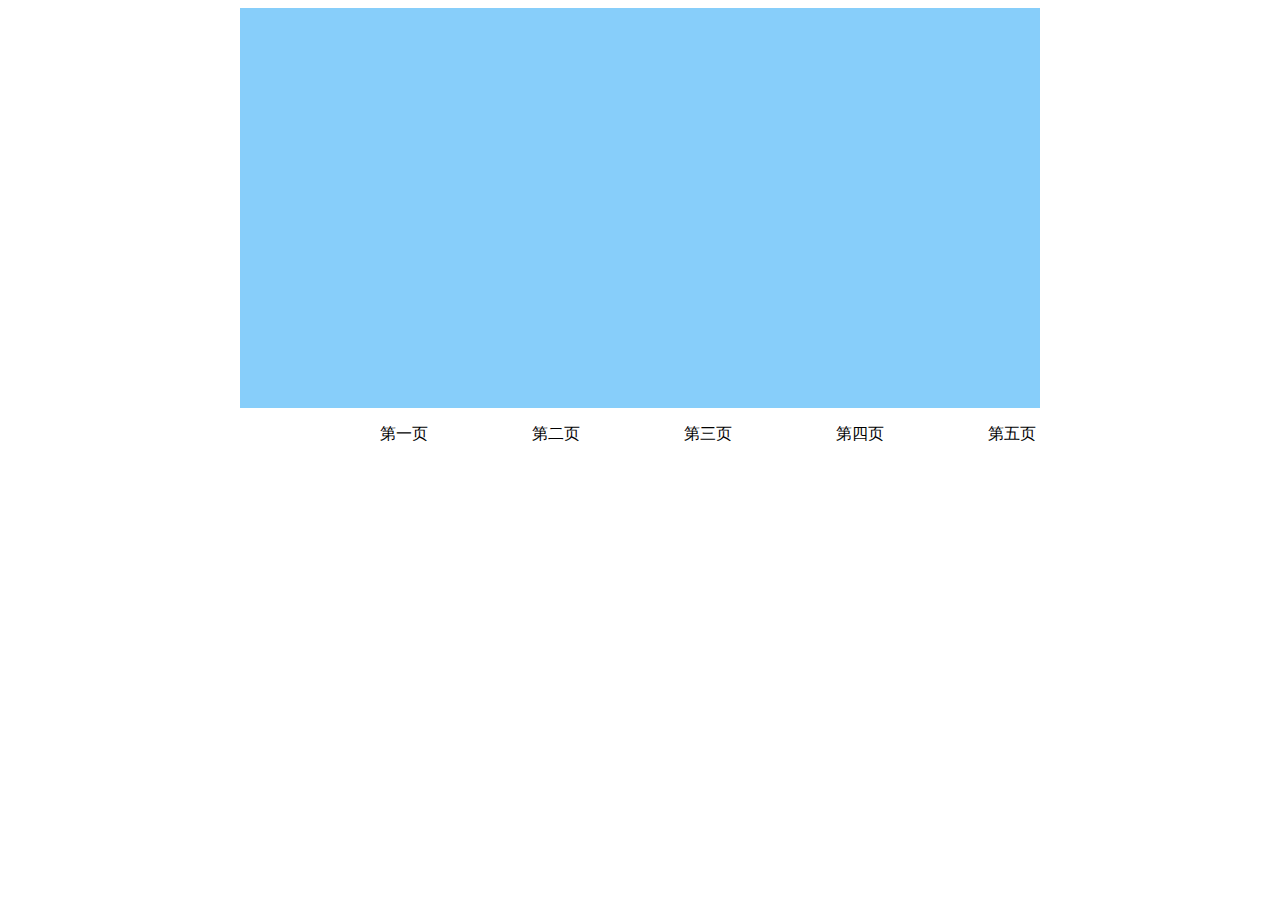
<file: index.html>
<!DOCTYPE html>
<html>
	<head>
		<meta charset="utf-8">
		<title>first</title>
		<link rel="stylesheet" href="css.css">
	</head>
	<body>
		<div class="d1">
			<div class="div1"></div>
			<ul>
				<li><a href="index.html">第一页</a></li>
				<li><a href="second.html">第二页</a></li>
				<li><a href="thirdly.html">第三页</a></li>
				<li><a href="fourthly.html">第四页</a></li>
				<li><a href="fifth.html">第五页</a></li>
			</ul>
		</div>
	</body>
</html>
</file>
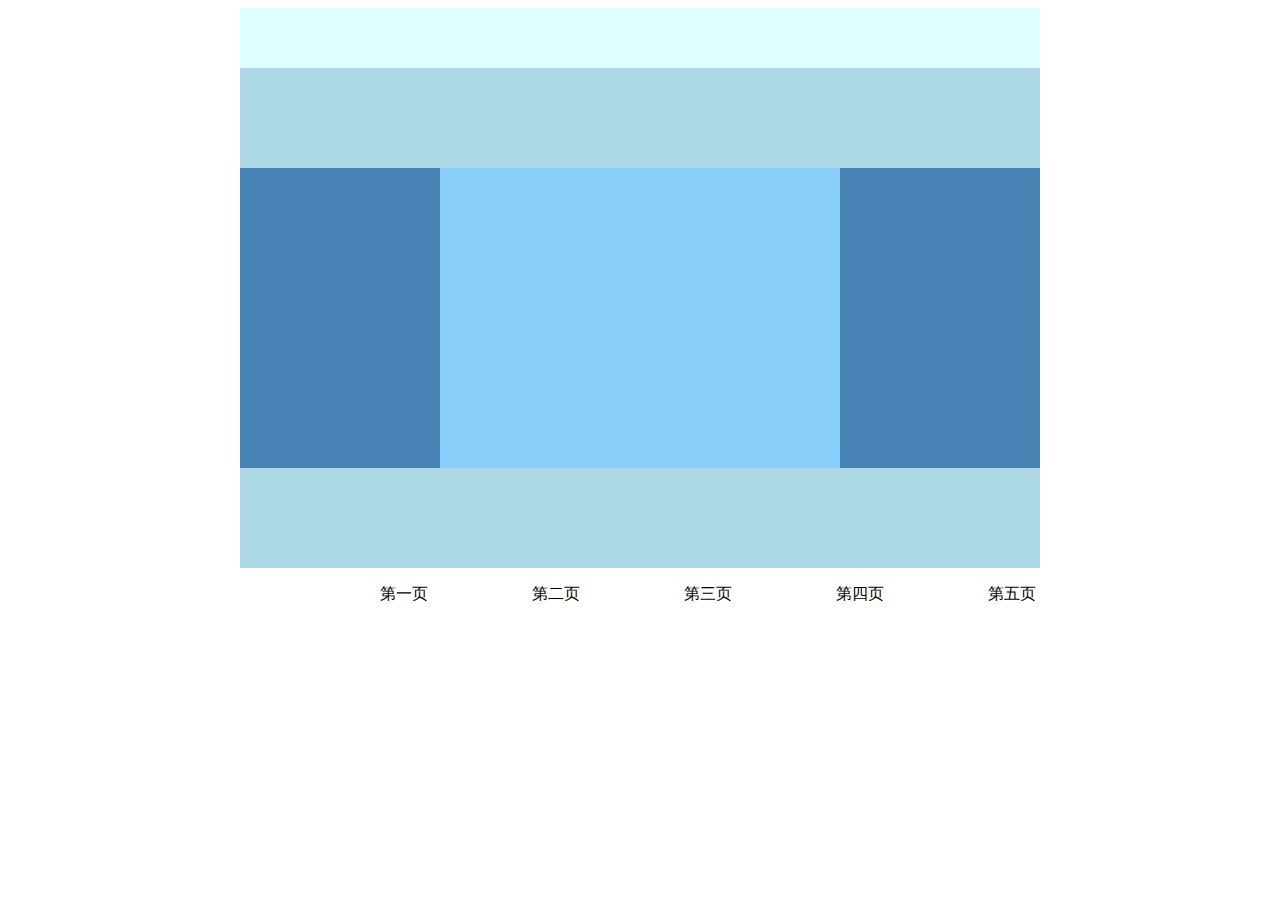
<file: fifth.html>
<!DOCTYPE html>
<html>
	<head>
		<meta charset="utf-8">
		<title>fifth</title>
		<link rel="stylesheet" href="css.css">
	</head>
	<body>
		<div class="d1">
			<div>
				<div class="div9"></div>
				<div class="div10"></div>
				<div class="div12">
					<div class="div11"></div>
					<div class="div13"></div>
				</div>
				<div class="div14"></div>
			</div>
			<ul>
				<li><a href="index.html">第一页</a></li>
				<li><a href="second.html">第二页</a></li>
				<li><a href="thirdly.html">第三页</a></li>
				<li><a href="fourthly.html">第四页</a></li>
				<li><a href="fifth.html">第五页</a></li>
			</ul>
		</div>
	</body>
</html>
</file>
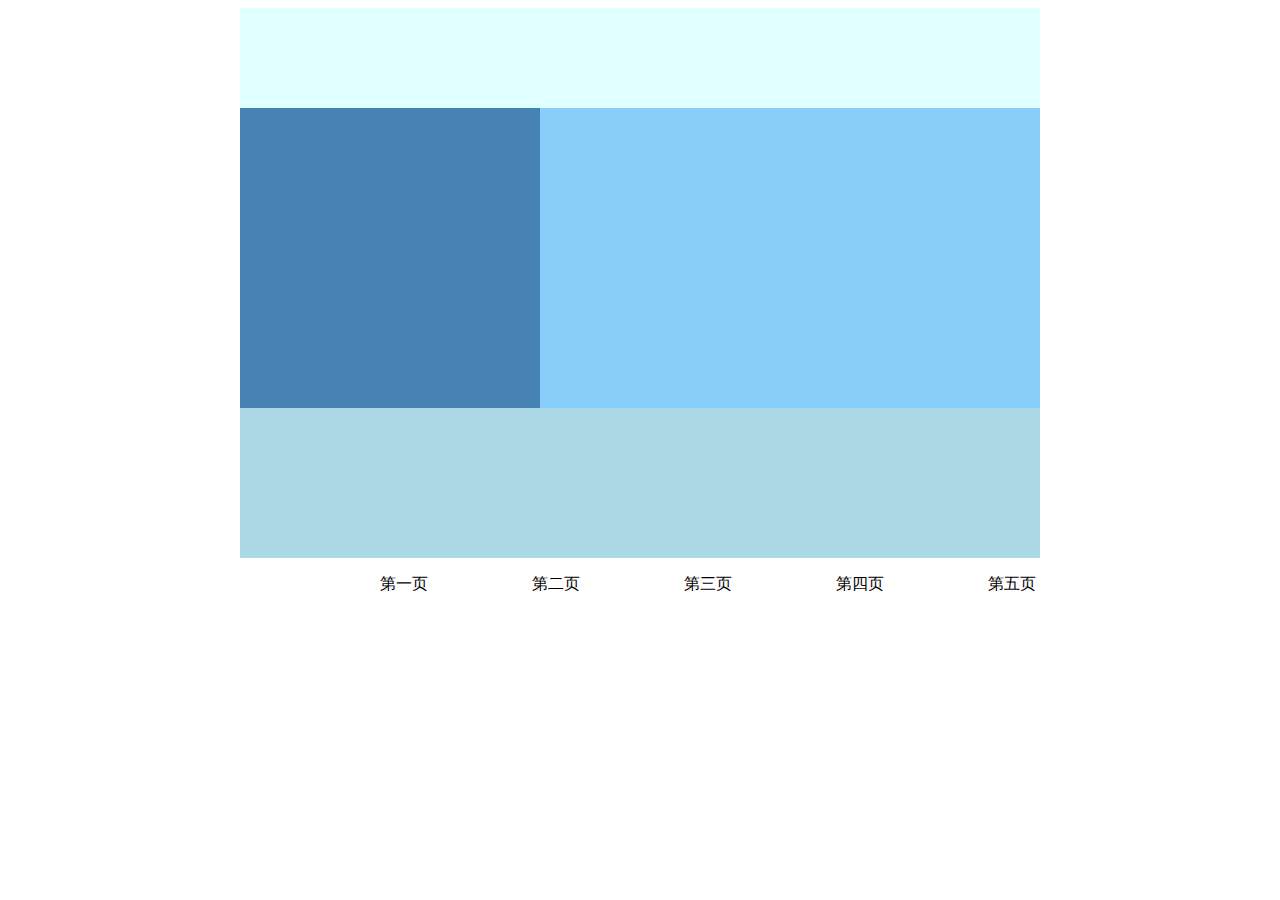
<file: fourthly.html>
<!DOCTYPE html>
<html>
	<head>
		<meta charset="utf-8">
		<title>fourthly</title>
		<link rel="stylesheet" href="css.css">
	</head>
	<body>
		<div class="d1">
			<div>
				<div class="div7"></div>
				<div>
					<div class="div5"></div>
					<div class="div6"></div>
				</div>
				<div class="div8"></div>
			</div>
			<ul>
				<li><a href="index.html">第一页</a></li>
				<li><a href="second.html">第二页</a></li>
				<li><a href="thirdly.html">第三页</a></li>
				<li><a href="fourthly.html">第四页</a></li>
				<li><a href="fifth.html">第五页</a></li>
			</ul>
		</div>
	</body>
</html>
</file>
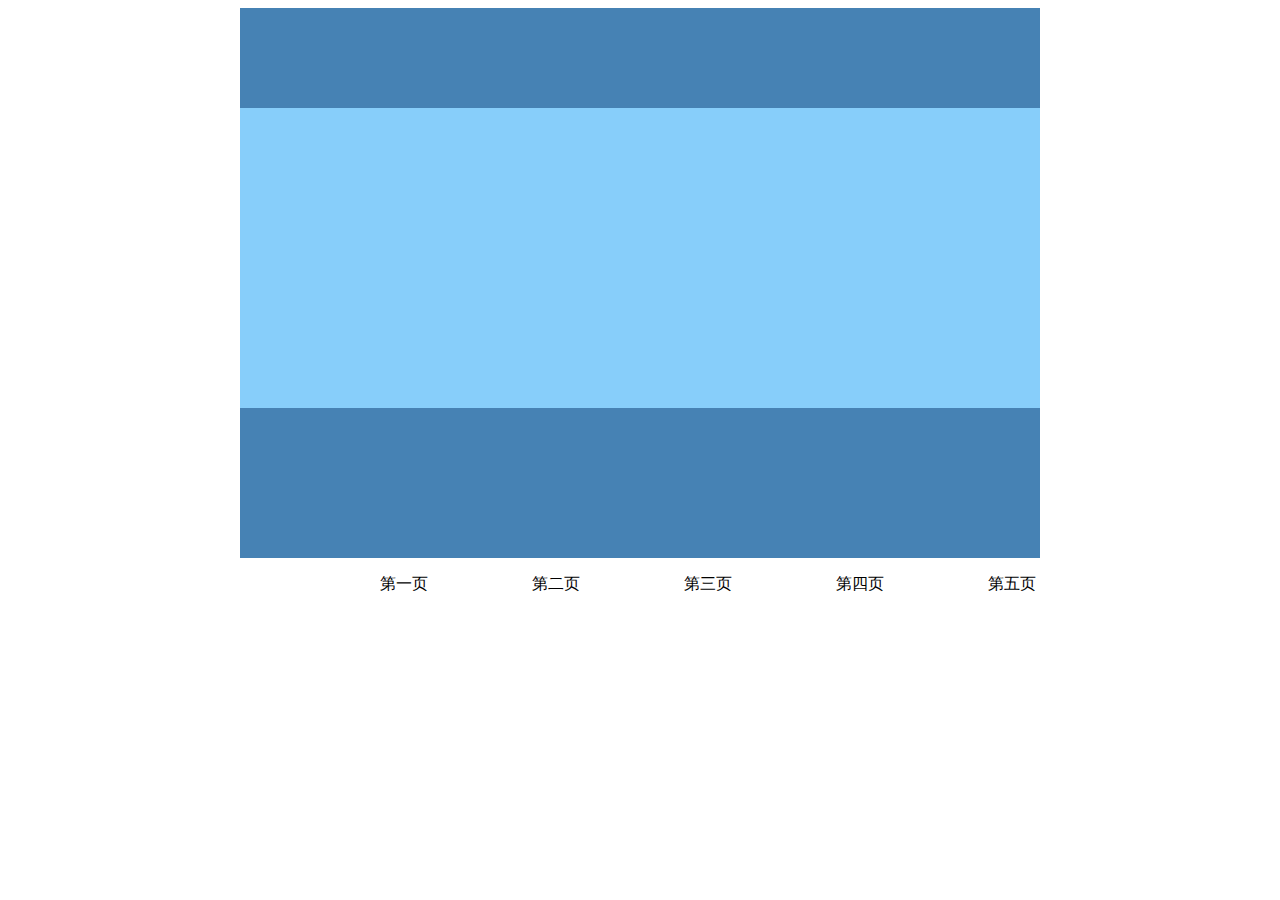
<file: second.html>
<!DOCTYPE html>
<html>
	<head>
		<meta charset="utf-8">
		<title>second</title>
		<link rel="stylesheet" href="css.css">
	</head>
	<body>
		<div class="d1">
			<div>
				<div class="div2"></div>
				<div class="div3"></div>
				<div class="div4"></div>
			</div>
			<ul>
				<li><a href="index.html">第一页</a></li>
				<li><a href="second.html">第二页</a></li>
				<li><a href="thirdly.html">第三页</a></li>
				<li><a href="fourthly.html">第四页</a></li>
				<li><a href="fifth.html">第五页</a></li>
			</ul>
		</div>
	</body>
</html>
</file>
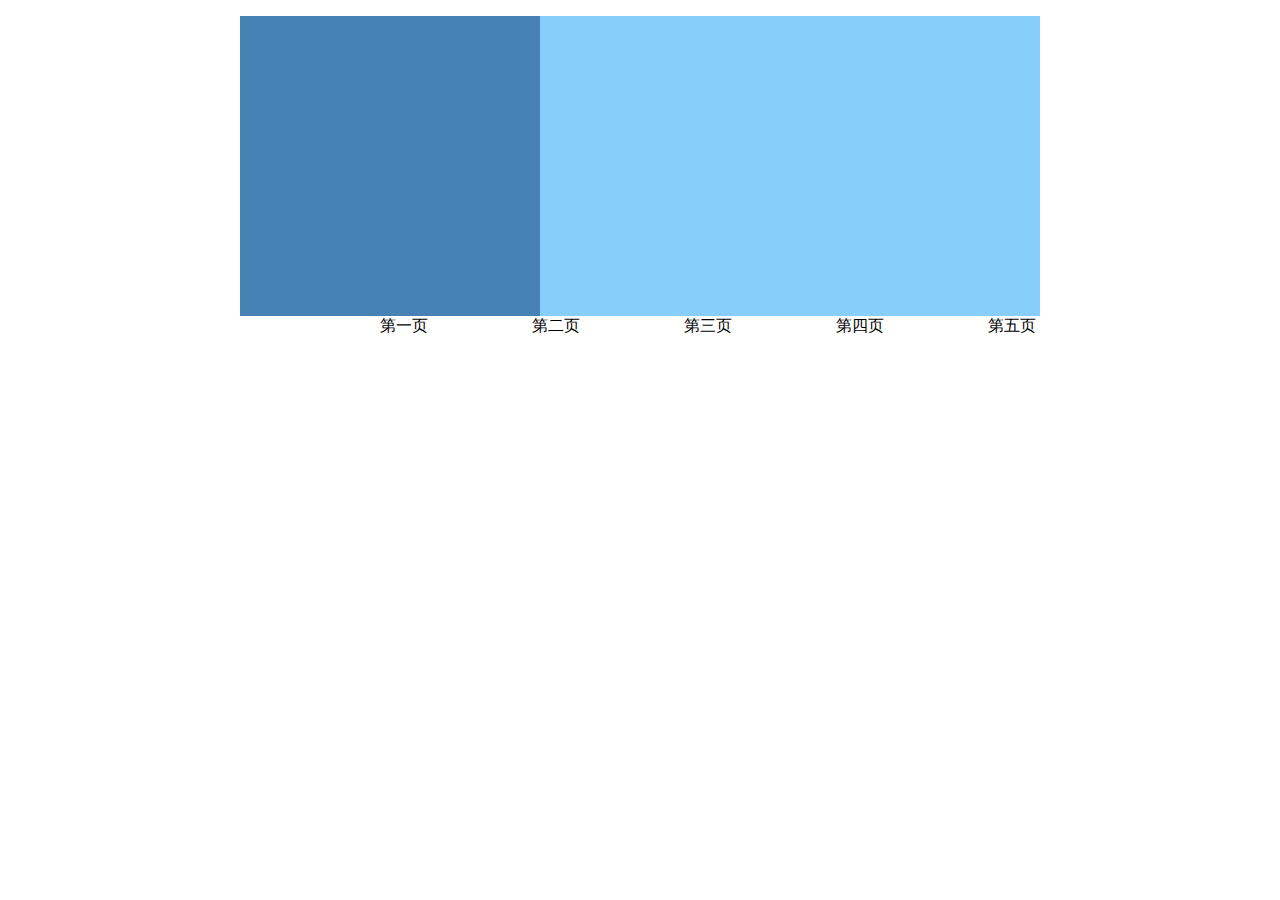
<file: thirdly.html>
<!DOCTYPE html>
<html>
	<head>
		<meta charset="utf-8">
		<title>thirdly</title>
		<link rel="stylesheet" href="css.css">
	</head>
	<body>
		<div class="d1">
			<div>
				<div class="div5"></div>
				<div class="div6"></div>
			</div>
			<ul>
				<li><a href="index.html">第一页</a></li>
				<li><a href="second.html">第二页</a></li>
				<li><a href="thirdly.html">第三页</a></li>
				<li><a href="fourthly.html">第四页</a></li>
				<li><a href="fifth.html">第五页</a></li>
			</ul>
		</div>
	</body>
</html>
</file>
<file: css.css>
ul li{
	list-style: none;
	display: inline; 
	margin-left: 100px;
}
a{
	text-decoration: none;
	color: black;
}
.d1{
	width: 800px;
	margin: auto;
}
.div1{
	height: 400px;
	width: 800px;
	background-color: #87CEFA;
}
.div2{
	height: 100px;
	width: 800px;
	background-color: #4682B4;
}
.div3{
	height: 300px;
	width: 800px;
	background-color: #87CEFA;
}
.div4{
	height: 150px;
	width: 800px;
	background-color: #4682B4;
}
.div5{
	height: 300px;
	width: 300px;
	background-color: #4682B4;
	float: left;
}
.div6{
	height: 300px;
	width: 500px;
	background-color: #87CEFA;
	float: right;
}
.div7{
	height: 100px;
	width: 800px;
	background-color: #E0FFFF;
}
.div8{
	height: 150px;
	width: 800px;
	background-color: #ADD8E6;
	margin-top: 300px;
}
.div9{
	height: 60px;
	width: 800px;
	background-color: #E0FFFF;
}
.div10{
	height: 100px;
	width: 800px;
	background-color: #ADD8E6;
}
.div12{
	height: 300px;
	width: 800px;
	background-color: #87CEFA;
}
.div11{
	height: 300px;
	width: 200px;
	background-color: #4682B4;
	float: left;
}
.div13{
	height: 300px;
	width: 200px;
	background-color: #4682B4;
	float: right;
}
.div14{
	height: 100px;
	width: 800px;
	background-color: #ADD8E6;
}
</file>
